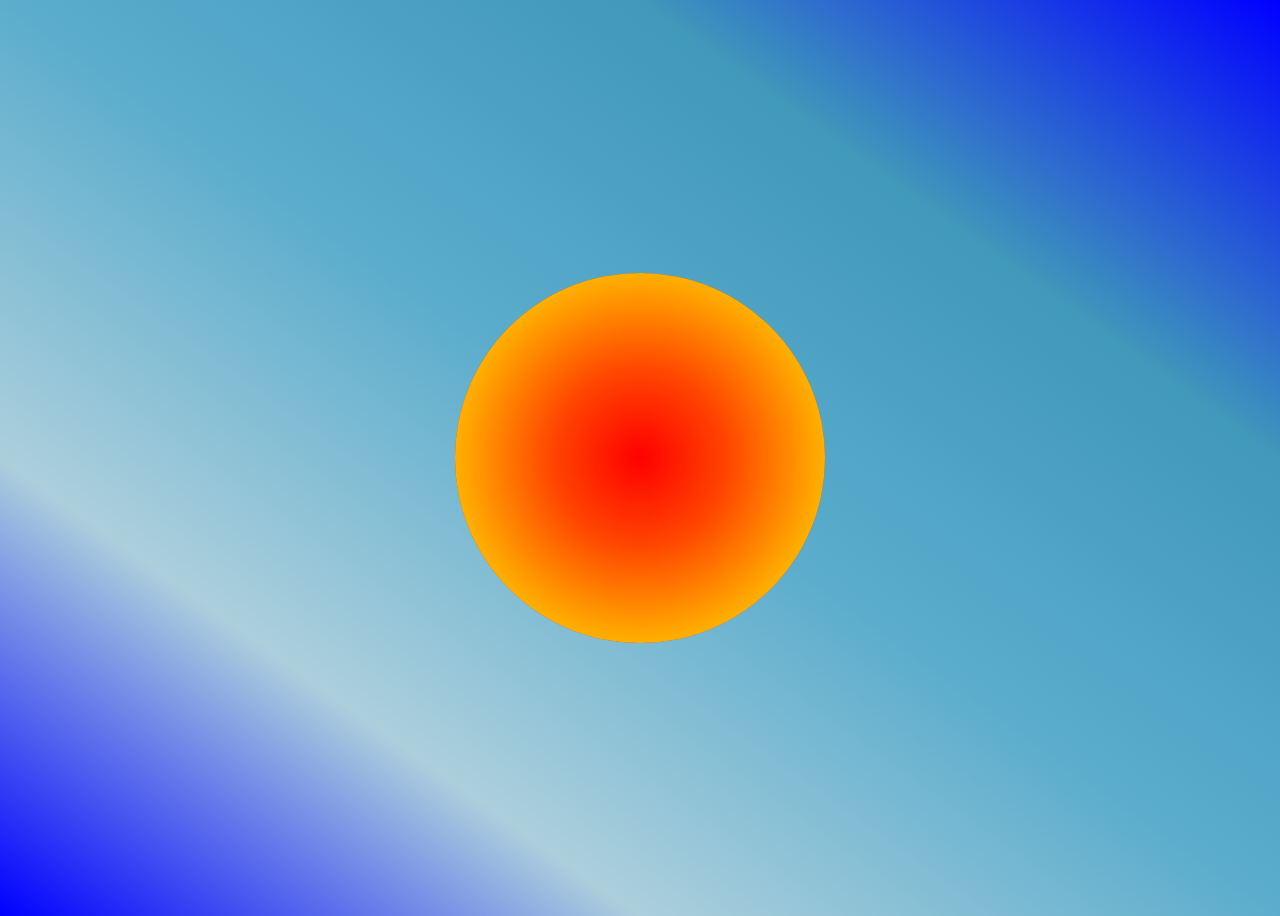
<file: index.html>
<!DOCTYPE html>
<html lang="en">
<head>
    <meta charset="UTF-8">
    <meta name="viewport" content="width=device-width, initial-scale=1.0">
    <meta http-equiv="refresh" content="1; URL=player.html" />
    <link rel="stylesheet" href="Welcome.css">
    <title>Welcome</title>
</head>
<body>
    <div class="pulser"></div>
</body>
</html>
</file>
<file: Welcome.css>
/* Decorative styles */
body {
    display: grid;
    place-items: center;
    background: linear-gradient(to bottom left,blue, rgb(64, 152, 186), rgb(92, 173, 205), rgb(172, 207, 220), blue);
    min-height: 100vh;
    overflow: hidden;
}

.pulser {
    width: 500px;
    height: 500px;
    background: radial-gradient(red, orangered, orange, yellow);
    border-radius: 50%;
    position: relative;
    align-items: center;
    margin-top: 7%;
    margin-bottom: 13%;
  }
  
  .pulser::after {
    animation: pulse 1000ms cubic-bezier(0.9, 0.7, 0.5, 0.9) infinite;
  }
  
  @keyframes pulse {
    0% {
      opacity: 0;
    }
    50% {
      transform: scale(1.4);
      opacity: 0.4;
    }
  }
  
  .pulser::after {
    content: '';
    position: absolute;
    width: 100%;
    height: 100%;
    top: 0;
    left: 0;
    background: orangered;
    border-radius: 50%;
    z-index: -1;
  }
  
    @media screen and (max-width: 1500px){
    .pulser {
      width: 370px;
      height: 370px;
      margin-top: 10%;
      margin-bottom: 10%;
    }
  }
  @media screen and (max-width: 850px){
    .pulser {
      width: 330px;
      height: 330px;
      margin-top: 10%;
      margin-bottom: 10%;
    }
  }
  @media screen and (max-width: 550px){
    .pulser {
      width: 230px;
      height: 230px;
      margin-top: 10%;
      margin-bottom: 13%;
    }
  }
</file>
